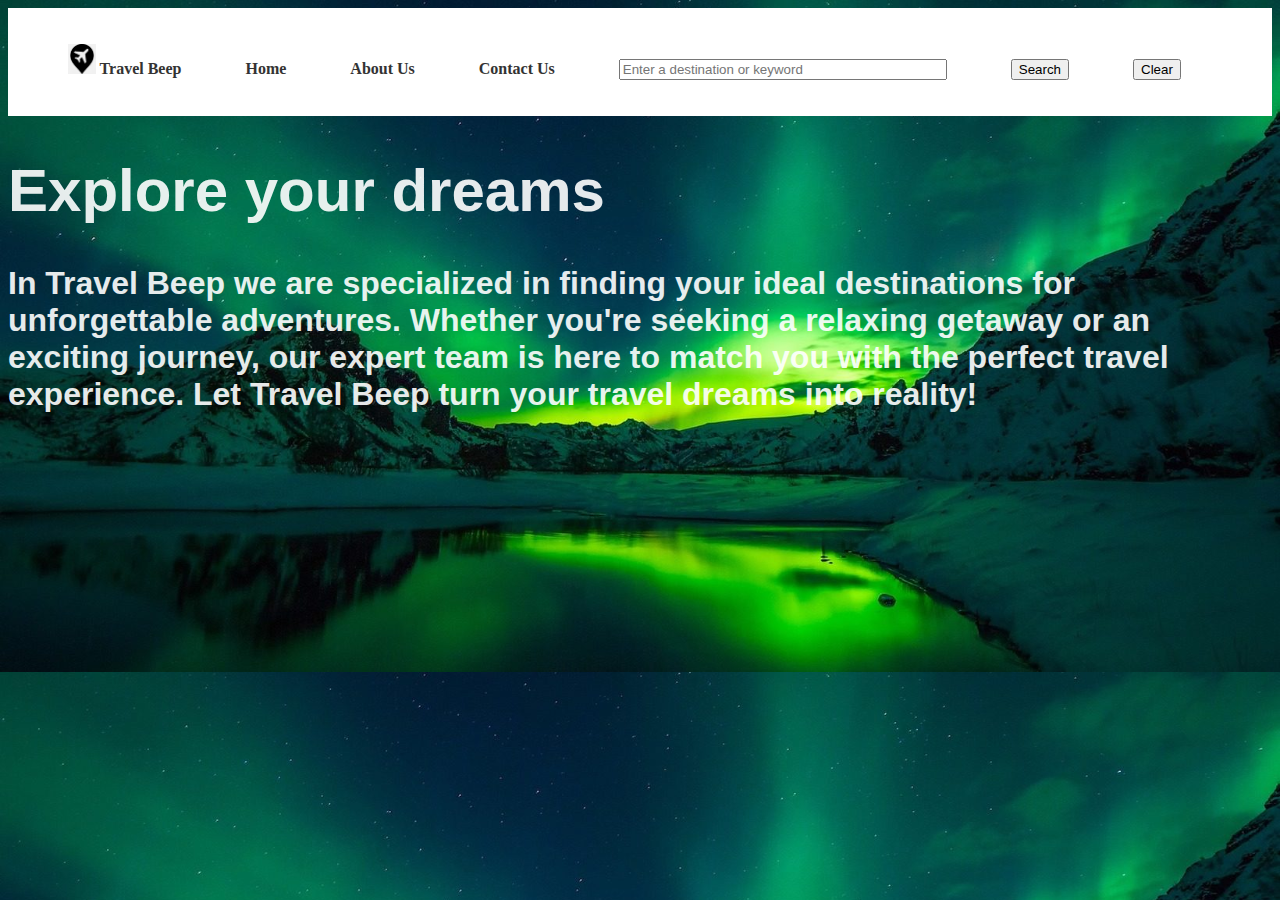
<file: index.html>
<!DOCTYPE html>
<html lang="en">
<head>
    <meta charset="UTF-8">
    <title>TravelBeep</title>
    <link rel="stylesheet" href="./travelRecommendation.css">
</head>

<body>
<nav>
   <ul>
    <img src="aviao.png" />
    <li><a>Travel Beep</a></li> 
    <li><a href="./index.html" id="home">Home </a></li>
    <li><a href="./AbtUsBeep.html" id="about">About Us </a></li>
    <li><a href="./CntctUsBeep.html" id="contact">Contact Us </a></li>
    <li><input type="text" id="destinationInput" placeholder="Enter a destination or keyword">  </li>
    <li><button id='btnSearch'>Search</button>
    <li><button id='btnClear'>Clear</button>
    </li>
   </ul>
</nav>
<div class="container">
    <div class="Introduction1">
        <h1>Explore your dreams</h1>
    </div>
    <div class="Introduction2">
        <h1>In Travel Beep we are specialized in finding your ideal destinations for unforgettable adventures. Whether you're seeking a relaxing getaway or an exciting journey, our expert team is here to match you with the perfect travel experience. Let Travel Beep turn your travel dreams into reality!</h1>
    </div>
</div>
<div id="result"></div>
<script src="./travel_recommendation.js"></script>
</body>
</html>
</file>
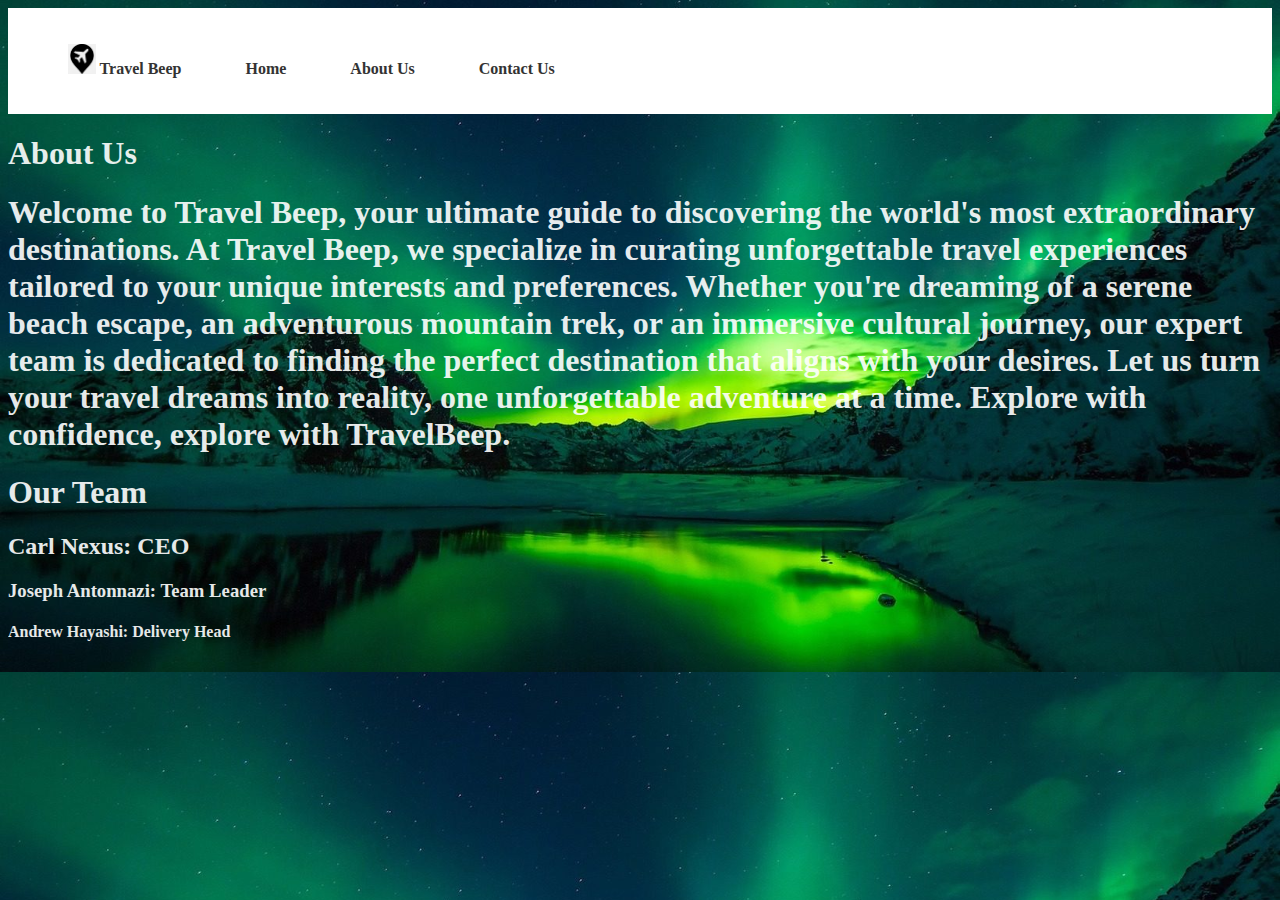
<file: AbtUsBeep.html>
<!DOCTYPE html>
<html lang="en">
<head>
    <meta charset="UTF-8">
    <title>TravelBeep</title>
    <link rel="stylesheet" href="./travelRecommendation.css">
</head>

<body>
<nav>
   <ul>
    <img src="aviao.png" />
    <li><a>Travel Beep</a></li> 
    <li><a href="./index.html" id="home">Home </a></li>
    <li><a href="./AbtUsBeep.html" id="about">About Us </a></li>
    <li><a href="./CntctUsBeep.html" id="contact">Contact Us </a></li>
    </li>
   </ul>
</nav>
<div class="container">
    <div class="AboutUs">
        <h1>About Us</h1>
    </div>
    <div class="AboutUsTxt">
        <h1>Welcome to Travel Beep, your ultimate guide to discovering the world's most extraordinary destinations. At Travel Beep, we specialize in curating unforgettable travel experiences tailored to your unique interests and preferences. Whether you're dreaming of a serene beach escape, an adventurous mountain trek, or an immersive cultural journey, our expert team is dedicated to finding the perfect destination that aligns with your desires. Let us turn your travel dreams into reality, one unforgettable adventure at a time. Explore with confidence, explore with TravelBeep.</h1>
    </div>
</div>
<div class="container">
    <div class="Team">
        <h1>Our Team</h1>
        <h2>Carl Nexus: CEO</h2>
        <h3>Joseph Antonnazi: Team Leader</h3>
        <h4>Andrew Hayashi: Delivery Head</h4>
    </div>
</div>
</body>
</html>
</file>
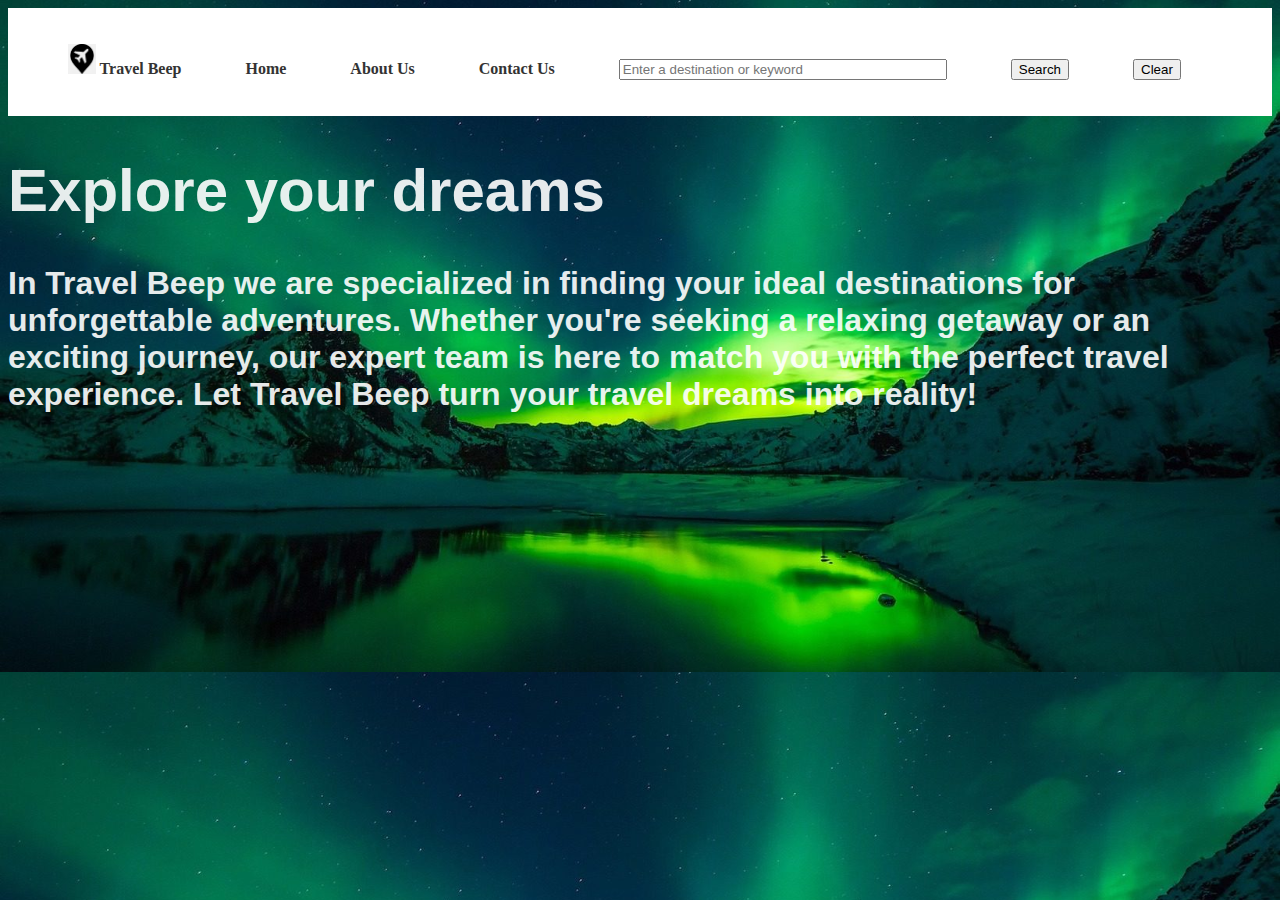
<file: travel_recommendation.html>
<!DOCTYPE html>
<html lang="en">
<head>
    <meta charset="UTF-8">
    <title>TravelBeep</title>
    <link rel="stylesheet" href="./travelRecommendation.css">
</head>

<body>
<nav>
   <ul>
    <img src="aviao.png" />
    <li><a>Travel Beep</a></li> 
    <li><a href="./travel_recommendation.html" id="home">Home </a></li>
    <li><a href="./AbtUsBeep.html" id="about">About Us </a></li>
    <li><a href="./CntctUsBeep.html" id="contact">Contact Us </a></li>
    <li><input type="text" id="destinationInput" placeholder="Enter a destination or keyword">  </li>
    <li><button id='btnSearch'>Search</button>
    <li><button id='btnClear'>Clear</button>
    </li>
   </ul>
</nav>
<div class="container">
    <div class="Introduction1">
        <h1>Explore your dreams</h1>
    </div>
    <div class="Introduction2">
        <h1>In Travel Beep we are specialized in finding your ideal destinations for unforgettable adventures. Whether you're seeking a relaxing getaway or an exciting journey, our expert team is here to match you with the perfect travel experience. Let Travel Beep turn your travel dreams into reality!</h1>
    </div>
</div>
<div id="result"></div>
<script src="./travel_recommendation.js"></script>
</body>
</html>
</file>
<file: travelRecommendation.css>
body{
    background-image: url(background.jpg);
    background-size: cover;
    color:#ffffff ;
}

nav {
    background-color: #ffffff;
    padding: 20px;
    display: flex;
    align-items: center;
    justify-content: space-between;
    ;
    
  }
  
  nav ul {
    list-style-type: none;
    color: white;
    /* padding: 0; */
  }
  
  nav ul li {
    display: inline;
    margin-right: 60px;
  }
  
  nav a {
    text-decoration: none;
    color: #333;
    font-weight: bold;
  }

  nav img {
    height: 30px;
  }

  nav input {
    width: 20pc;
  }

  .container{
    opacity: 0.9;
  }

  .Introduction1{
    font-family: 'Segoe UI', Tahoma, Geneva, Verdana, sans-serif;
    font-size: 30px;
  }

  .Introduction2{
    font-family:'Trebuchet MS', 'Lucida Sans Unicode', 'Lucida Grande', 'Lucida Sans', Arial, sans-serif;
  }
</file>
